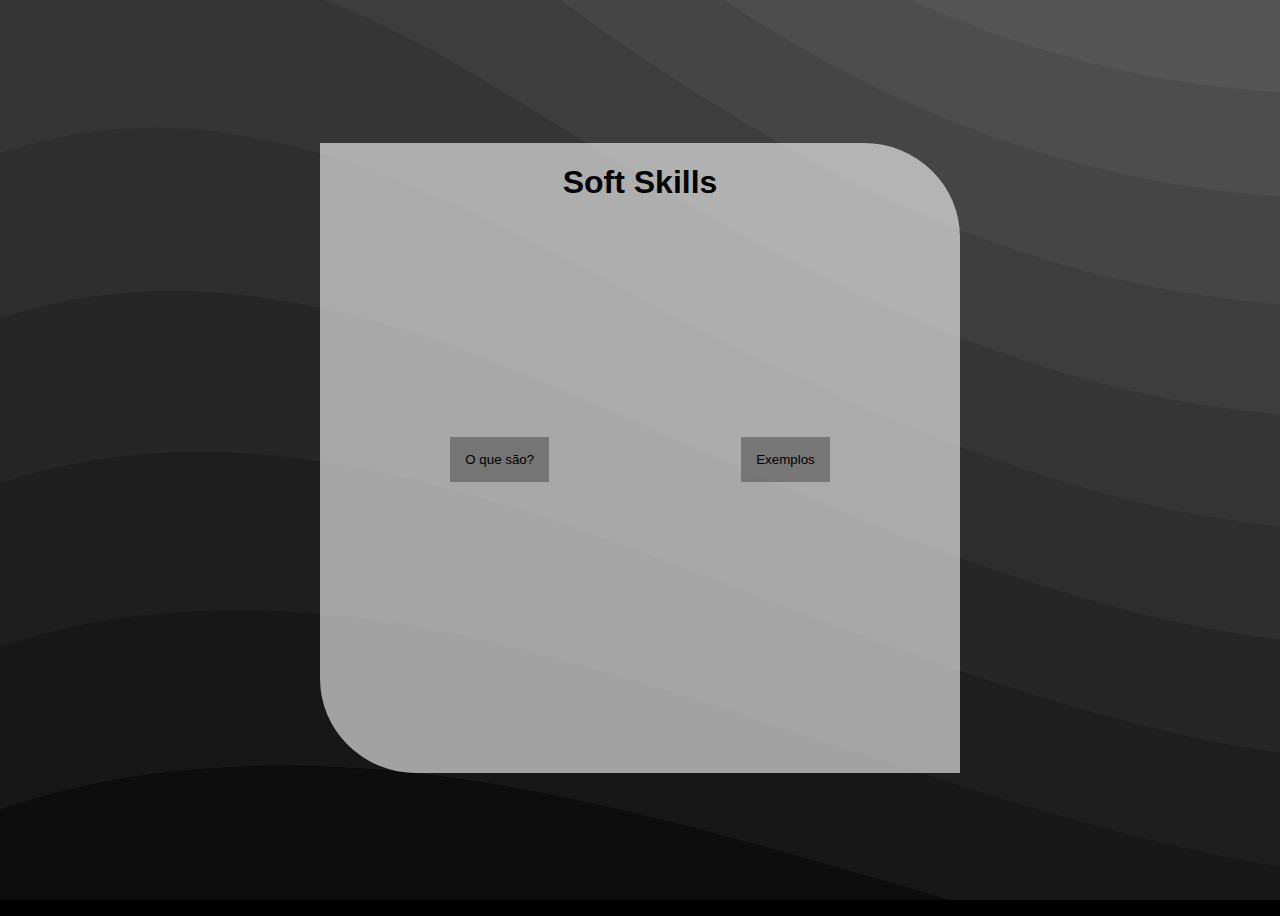
<file: index.html>
<!DOCTYPE html>
<html lang="pt-br">

<head>
  <meta charset="UTF-8" />
  <meta http-equiv="X-UA-Compatible" content="IE=edge" />
  <meta name="viewport" content="width=device-width, initial-scale=1.0" />
  <link rel="stylesheet" href="style.css" />
  <title>Soft Skills</title>
</head>

<body>
  <main>
    <h1 class="title">Soft Skills</h1>

    <div id="oque-sao">
      <p class="oque-sao-text">
        O termo soft skills geralmente anda junto com hard skills, ambos são
        utilizados por profissionais de Recursos Humanos para identificar
        características específicas de um profissional. As soft
        skills se referem a habilidades comportamentais relacionadas a maneira
        como uma pessoa lida com o outro, ou seja, como funciona a interação
        dela em grupos e, ao mesmo tempo, como ela lida com suas próprias
        emoções. Quanto mais positivamente o profissional consegue lidar com
        essas situações ambientais e psicológicas, maiores são suas soft skills.
      </p>
      <br><button class="buttons" onclick="voltar()">Voltar</button>
    </div>

    <div id="exemplos">
      <ul>
        <li>Liderança <a class="buttons-span" href="soft-skills/lideranca.html">Ver</a> </li>
        <li>Resiliência <a class="buttons-span" href="soft-skills/resiliencia.html">Ver</a> </li>
        <li>Criatividade <a class="buttons-span" href="soft-skills/criatividade.html">Ver</a> </li>
        <li>Inteligência Emocional <a class="buttons-span" href="soft-skills/inteligencia-emocional.html">Ver</a>
        </li>
        <li>Comunicação Assertiva <a class="buttons-span" href="soft-skills/comunicacao-assertiva.html">Ver</a>
        </li>
      </ul><br>
      <button class="buttons" onclick="voltar()">Voltar</button>
    </div>

    <div id="button-list">
      <button class="buttons" onclick="mostrarOqueSao()">O que são?</button>
      <button class="buttons" onclick="mostrarExemplos()">Exemplos</button>
    </div>
  </main>

  <script src="script.js"></script>
</body>

</html>
</file>
<file: style.css>
body {
    /* background by SVGBackgrounds.com */
    background-color: #000000;
    background-image: url("data:image/svg+xml,%3Csvg xmlns='http://www.w3.org/2000/svg' width='100%25' height='100%25' viewBox='0 0 1600 800'%3E%3Cg %3E%3Cpath fill='%230d0d0d' d='M486 705.8c-109.3-21.8-223.4-32.2-335.3-19.4C99.5 692.1 49 703 0 719.8V800h843.8c-115.9-33.2-230.8-68.1-347.6-92.2C492.8 707.1 489.4 706.5 486 705.8z'/%3E%3Cpath fill='%23171717' d='M1600 0H0v719.8c49-16.8 99.5-27.8 150.7-33.5c111.9-12.7 226-2.4 335.3 19.4c3.4 0.7 6.8 1.4 10.2 2c116.8 24 231.7 59 347.6 92.2H1600V0z'/%3E%3Cpath fill='%231e1e1e' d='M478.4 581c3.2 0.8 6.4 1.7 9.5 2.5c196.2 52.5 388.7 133.5 593.5 176.6c174.2 36.6 349.5 29.2 518.6-10.2V0H0v574.9c52.3-17.6 106.5-27.7 161.1-30.9C268.4 537.4 375.7 554.2 478.4 581z'/%3E%3Cpath fill='%23262626' d='M0 0v429.4c55.6-18.4 113.5-27.3 171.4-27.7c102.8-0.8 203.2 22.7 299.3 54.5c3 1 5.9 2 8.9 3c183.6 62 365.7 146.1 562.4 192.1c186.7 43.7 376.3 34.4 557.9-12.6V0H0z'/%3E%3Cpath fill='%232E2E2E' d='M181.8 259.4c98.2 6 191.9 35.2 281.3 72.1c2.8 1.1 5.5 2.3 8.3 3.4c171 71.6 342.7 158.5 531.3 207.7c198.8 51.8 403.4 40.8 597.3-14.8V0H0v283.2C59 263.6 120.6 255.7 181.8 259.4z'/%3E%3Cpath fill='%23353535' d='M1600 0H0v136.3c62.3-20.9 127.7-27.5 192.2-19.2c93.6 12.1 180.5 47.7 263.3 89.6c2.6 1.3 5.1 2.6 7.7 3.9c158.4 81.1 319.7 170.9 500.3 223.2c210.5 61 430.8 49 636.6-16.6V0z'/%3E%3Cpath fill='%233d3d3d' d='M454.9 86.3C600.7 177 751.6 269.3 924.1 325c208.6 67.4 431.3 60.8 637.9-5.3c12.8-4.1 25.4-8.4 38.1-12.9V0H288.1c56 21.3 108.7 50.6 159.7 82C450.2 83.4 452.5 84.9 454.9 86.3z'/%3E%3Cpath fill='%23454545' d='M1600 0H498c118.1 85.8 243.5 164.5 386.8 216.2c191.8 69.2 400 74.7 595 21.1c40.8-11.2 81.1-25.2 120.3-41.7V0z'/%3E%3Cpath fill='%234d4d4d' d='M1397.5 154.8c47.2-10.6 93.6-25.3 138.6-43.8c21.7-8.9 43-18.8 63.9-29.5V0H643.4c62.9 41.7 129.7 78.2 202.1 107.4C1020.4 178.1 1214.2 196.1 1397.5 154.8z'/%3E%3Cpath fill='%23555555' d='M1315.3 72.4c75.3-12.6 148.9-37.1 216.8-72.4h-723C966.8 71 1144.7 101 1315.3 72.4z'/%3E%3C/g%3E%3C/svg%3E");
    background-attachment: fixed;
    background-size: cover; 

    height: 100vh;
    display: flex;
    justify-content: center;
    align-items: center;

    font-family: 'Segoe UI', Tahoma, Geneva, Verdana, sans-serif;
}

main {
    background-color: rgba(255, 255, 255, 0.6);
    border-top-right-radius: 15%;
    border-bottom-left-radius: 15%;
    height: 70vh;
    width: 50vw;
}

.title {
    color: #000000;
    text-align: center;
}

#oque-sao {
    color: rgb(0, 0, 10);
    margin-left: 15%;
    display: none;
}

#exemplos {
    display: none;
}

.buttons {
    cursor: pointer;
    margin-left: 15%;
    margin-right: 15%;
    border-width: 0;
    padding: 15px;
    background-color: rgba(0, 0, 0, 0.3);
}

li {
    margin-top: 1rem;
}

.buttons-span {
    border-radius: 50%;
    cursor: pointer;
    border-width: 0;
    padding: 5px;
    background-color: rgba(0, 0, 0, 0.3);
    color: #000000;
    text-decoration: none;
}


#button-list {
    height: 75%;
    display: flex;
    align-items: center;
    justify-content: center;
}

.buttons:hover {
    background-color: rgba(255, 255, 255, 0.6);
    transition: 0.5s;
}
.buttons-span:hover {
    background-color: rgba(255, 255, 255, 0.6);
    transition: 0.5s;
}


.oque-sao-text {
    text-align: justify;
    margin-left: 15px;
    margin-right: 15px;
}
</file>
